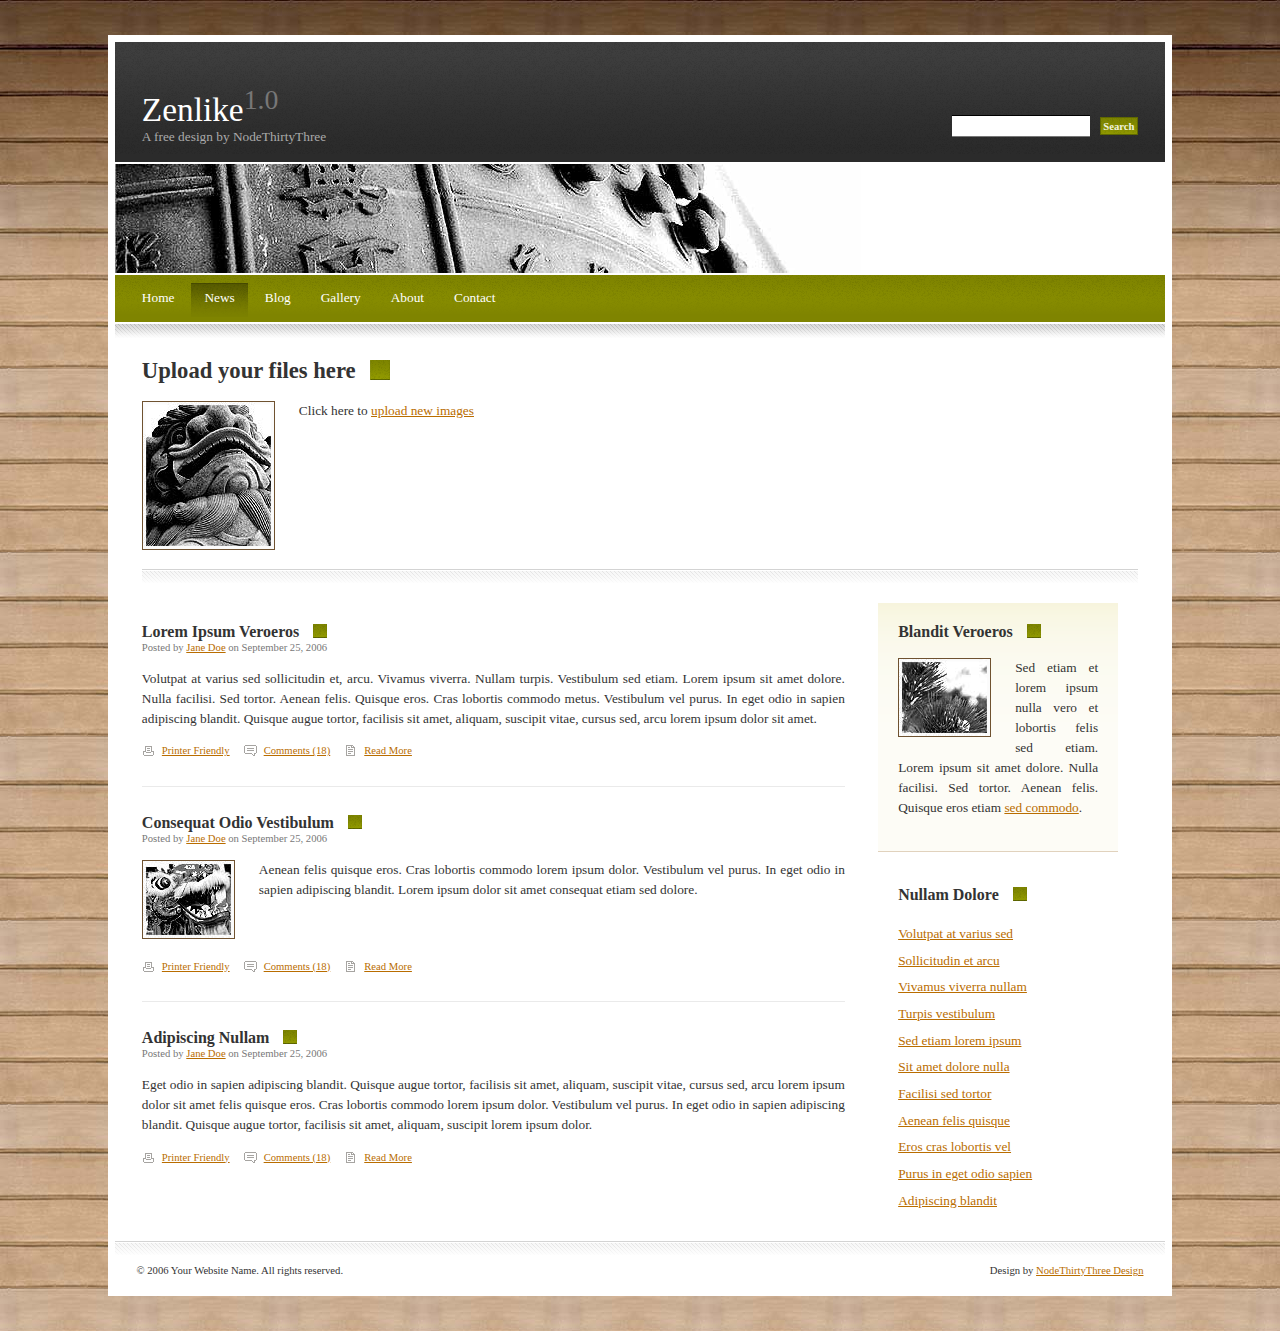
<file: lab08/index.html>
<!DOCTYPE html>
<html xmlns="http://www.w3.org/1999/xhtml" xml:lang="en" lang="en">
<head>
	<meta charset="utf-8" />
	<title>Upload Files</title>
	<link rel="stylesheet" type="text/css" href="default.css" /> <!-- this css goes with the template -->

	<script type="text/javascript" src="js/jquery-1.7.1.js"></script>
	<script type="text/javascript" src="js/jquery.form.js"></script>
	<style type="text/css">
		#outerBox  { width:93%; height:93%; z-index:900;
					background-color: rgb(50, 50, 50); 
					background-color: rgba(50, 50, 50, .75);}
		#UploadBox { width:540px; height:425px; z-index:1000; border:1px solid #dddddd;
					background-color: rgb(50, 50, 50); 
					background-color: rgba(50, 50, 50, .90);}
		#imgHolder { border: 3px solid #ccffcc; width: 250px; height: 250px; margin:20px; float:left; overflow:hidden;
					 color:rgb(255,255,255); color:rgba(255,255,255, .15); font-size:36px; font-family:Arial, Helvetica, sans-serif; text-align:center;}
		#imgHolder.hover { border: 3px dashed #ccffcc; }
		#allImages { border: 1px solid #ccffcc; width: 190px; height:300px; margin:20px; float:right; color:#ccffcc; 
					 font-family:Arial, Helvetica, sans-serif; font-size:10px; overflow:auto; padding:4px;}
		.bgLoading {
		    display:    block;
		    z-index:    1100;
		    height:     100%;
		    width:      100%;
		    background: rgba( 255, 255, 255, .8 ) 
		                url('images/FhHRx.gif') 
		                50% 50% 
		                no-repeat;
		}
	</style>
</head>
<body>
	
	<div id="outerBox"></div>

	<div id="UploadBox">
		<div id="ubInstructions" style="position:relative; top:15px; left:10px; color:#dddddd">Drag and drop your image below to upload it</div>
		<div id="UploadBoxClose" style="position:relative; text-align:center; width:15px; left:510px; top:0px; 
	    					   border:1px solid #dddddd; padding:1px; color:#dddddd; cursor:pointer;">X</div>
		<div id="imgHolder">&nbsp; <br />drop<br />&nbsp;<br />here</div>
		<div id="allImages"><p>Uploaded Images:</p></div>
		<div id="ubInstructions2" style="color:#dddddd; margin-left:20px;"><p>or browse for your file below:</p></div>
		<div id="uploadButton">
			<form id="form0" name="form0" action="doUpload.php" method="post" enctype="multipart/form-data">
				<input style="position:relative; top:10px; left:20px; margin-bottom:10px;" type="file" name="userfile" id="userfile" />
				<input type="hidden" name="uploadFile" value="submit" />
			</form>
		</div>
	</div>

	<script type="text/javascript"><!--
		//jQuery
		$(document).ready(function(){																										//wait for document to load
			//detect support for IE
			var ie = (function(){
				var undef,
					v = 3,
					div = document.createElement('div'),
					all = div.getElementsByTagName('i');
			
				while (
					div.innerHTML = '<!--[if gt IE ' + (++v) + ']><i></i><![endif]-->',
					all[0]
				);
			
				return v > 4 ? v : undef;
			}());
			
			if( !(ie == undefined) )
			{
				//it is IE, don't display the drop box
				$("#ubInstructions").hide();
				$("#imgHolder").hide();
				$("#ubInstructions2").html("<p>Browse for your file below:</p>");
			}
			//end detect IE
			
			$("#outerBox").css("position","absolute");																						//position div absolutely
			$("#outerBox").css("top", Math.max(0, (($(window).height() - $("#outerBox").outerHeight()) / 2) + $(window).scrollTop()) + "px");	//center div vertically in window
			$("#outerBox").css("left", Math.max(0, (($(window).width() - $("#outerBox").outerWidth()) / 2) + $(window).scrollLeft()) + "px");	//center div horizontally in window
			$("#outerBox").hide();																											//hide the UploadBox div initially, no delay, immediate hide

			$("#UploadBox").css("position","absolute");																						//position div absolutely
			$("#UploadBox").css("top", Math.max(0, (($(window).height() - $("#UploadBox").outerHeight()) / 2) + $(window).scrollTop()) + "px");	//center div vertically in window
			$("#UploadBox").css("left", Math.max(0, (($(window).width() - $("#UploadBox").outerWidth()) / 2) + $(window).scrollLeft()) + "px");	//center div horizontally in window
			$("#UploadBox").hide();																											//hide the UploadBox div initially, no delay, immediate hide
			
			$("#uploadImagesAnchor").click(function(e){																						//when the <a> is clicked to upload files
				e.preventDefault();																											//prevent the default functionality
				$("#outerBox").show(400);																									//show the outerBox over 4 tenths of a second
				$("#UploadBox").show(400);																									//show the UploadBox over 4 tenths of a second
			});																																//end function for when the <a> is clicked to upload files
			
			$("#UploadBoxClose").click(function(e){																							//when the X is clicked in the UploadBox div
				e.preventDefault();																											//prevent the default functionality
				$("#outerBox").hide(400);																									//hide the outerBox over 4 tenths of a second
				$("#UploadBox").hide(400);																									//hide the UploadBox over 4 tenths of a second
			});																																//end function for X being clicked

			$('#form0').ajaxForm({
				beforeSubmit: function(a,f,o) {
					$("#imgHolder").html("");
					$("#imgHolder").addClass("bgLoading");
				},
				sucess: function(data) {
					if (typeof data == 'object' && data.nodeType)
						data = elementToString(data.documentElement, true);
					else if (typeof data == 'object')
						data = objToString(data);
					
					//write an <img /> tag inside the imgHolder div
					$("#imgHolder").removeClass("bgLoading");
					$("#imgHolder").html("");
					$("#imgHolder").html("<img id='img1' src='uploads/" + data +"' width ='250' alt='Picture that was browsed for' title='picture that was browserd for' />");
					
					$("#allImages").append("<img style='margin:2px;' src='uploads/"+data+"' width='75' alt='' title='' />");
					$("#allImages").animate({ scrollTop: $('#allImages')[0].scrollHeight}, 1500);
				}
			});
			
			$("form[name=form0]").change(function(e){
				e.preventDefault();
				$("form[name=form0]").submit();
			});
		});																																	//end document ready function
		//end jQuery
		
		function getXMLHTTPRequest()
		{
			var request = false;
			try
			{
				
				request = new XMLHttpRequest();
			}
			catch(error1)
			{
				try
				{
					
					request = new ActiveXObject("Msxm12.XMLHTTP");
				}
				catch(error2)
				{
					try
					{
						
						request = new ActiveXObject("Microsoft.XMLHTTP");
					}
					catch(error3)
					{
						request = false;
					}
				}
			}
			return request;
		}// end getXMLHTTPRequest
		
		var imgHolder = document.getElementById('imgHolder');
		var url = "upload.php";
		
		imgHolder.ondragover = function () {this.className = 'hover'; return false; };
		imgHolder.ondragend = function () {this.className = ''; return false; };
		imgHolder.ondrop = function(event){
			this.className ='';
			event.preventDefault();
			
			$("#imgHolder").html("");
			$("#imgHolder").addClass("bgLoading");
			
			var file = event.dataTransfer.files[0],
			reader = new FileReader();
			
			preview = new FileReader();
			
			reader.onloadend = function()
			{
				binary = reader.result;
				//begin ajax
				request = getXMLHTTPRequest();
				request.onreadystatechange = function()
				{
					if(request.readyState == 4 && request.status == 200)
					{
						result = request.responseText;
						eval("result=" + request.responseText);
						if(result.error =="")
						{
							//write an image tag inside the img holder div
							$("#imgHolder").removeClass("bgLoading");
							$("#imgHolder").html("");
							imgHolder.innerHTML = "<img id='img1' src='" +result.source+"' width='250' alt='picture that was dragged and dropped' title='picture that was dragged and dropped' />";
							
							
							allImage.innerHTML += "<img style='margin:2px' src'"+result.source+"' width='75' alt='' title='' />";
						}
						
						$("#allImages").animate({ scrollTop: $('#allImages')[0].scrollHeight+10}, 1500);
						
					}
				};//end onreadystatechange function
				
				
				if(request.sendAsBinary != null) {
					request.open('POST', url + '?binary=true', true);
					var boundary = 'xxxxxxxxx';
					var body = '--' + boundary +"\r\n";
					body += "Content-Disposition: form-data; name='image'; filename='" +file.name+ "'\r\n";
					body += "Content-Type: application\octet-stream\r\n\r\n";
					body += binary + "\r\n";
					body += '--' + boundary + '--';
					request.setRequestHeader('content-type', 'multipart/form-data; boundary=' +boundary);
					request.send(window.btoa(binary));
				}else {
					request.open('POST', url + '?binary=false', true);
					request.setRequestHeader('UP-FILENAME', file.name);
					request.setRequestHeader('UP-SIZE', file.size);
					request.setRequestHeader('UP-TYPE', file.type);
					request.send(window.btoa(binary));
				}
				
				preview.onloadend = function(){
				};
			}; // end onloadendfunction
					
			reader.readAsBinaryString(file);
			preview.readAsDataURL(file);
			return false
		}; //end ondrop function
		
	--></script>


<!-- You need the above stuff to do the uploading -->
<!-- template stuff below -->
<!-- /////////////////////////////////////////////////////////////////////////////////////////////////////////////// -->
<!-- /////////////////////////////////////////////////////////////////////////////////////////////////////////////// -->
<!-- /////////////////////////////////////////////////////////////////////////////////////////////////////////////// -->
<!-- zenlike1.0 by nodethirtythree design
	 http://www.nodethirtythree.com      -->

<div id="upbg"></div>

<div id="outer">


	<div id="header">
		<div id="headercontent">
			<h1>Zenlike<sup>1.0</sup></h1>
			<h2>A free design by NodeThirtyThree</h2>
		</div>
	</div>


	<form method="post" action="">
		<div id="search">
			<input type="text" class="text" maxlength="64" name="keywords" />
			<input type="submit" class="submit" value="Search" />
		</div>
	</form>


	<div id="headerpic"></div>

	
	<div id="menu">
		<!-- HINT: Set the class of any menu link below to "active" to make it appear active -->
		<ul>
			<li><a href="#">Home</a></li>
			<li><a href="#" class="active">News</a></li>
			<li><a href="#">Blog</a></li>
			<li><a href="#">Gallery</a></li>
			<li><a href="#">About</a></li>
			<li><a href="#">Contact</a></li>
		</ul>
	</div>
	<div id="menubottom"></div>

	
	<div id="content">

		<!-- Normal content: Stuff that's not going to be put in the left or right column. -->
		<div id="normalcontent">
			<h3>Upload your files here</h3>
			<div class="contentarea">
				<!-- Normal content area start -->
                <!-- ADD THE ANCHOR TAG BELOW FOR THIS ASSIGNMENT ------------------------------------------------- -->

				<img src="images/pic1.jpg" class="left" alt="A chinese lion statue" />
				<p>Click here to <a href="#" id="uploadImagesAnchor">upload new images</a></p>
				<p>&nbsp;</p>
				<p>&nbsp;</p>

				<!-- Normal content area end -->
			</div>
		</div>

	
		<div class="divider1"></div>


		<!-- Primary content: Stuff that goes in the primary content column (by default, the left column) -->
		<div id="primarycontainer">
			<div id="primarycontent">
				<!-- Primary content area start -->
		
				<div class="post">
					<h4>Lorem Ipsum Veroeros</h4>
					<div class="contentarea">
						<div class="details">Posted by <a href="#">Jane Doe</a> on September 25, 2006</div>	
						<p>Volutpat at varius sed sollicitudin et, arcu. Vivamus viverra. Nullam turpis. Vestibulum sed etiam. Lorem ipsum sit amet dolore. Nulla facilisi. Sed tortor. Aenean felis. Quisque eros. Cras lobortis commodo metus. Vestibulum vel purus. In eget odio in sapien adipiscing blandit. Quisque augue tortor, facilisis sit amet, aliquam, suscipit vitae, cursus sed, arcu lorem ipsum dolor sit amet.</p>
						<ul class="controls">
							<li><a href="#" class="printerfriendly">Printer Friendly</a></li>
							<li><a href="#" class="comments">Comments (18)</a></li>
							<li><a href="#" class="more">Read More</a></li>				
						</ul>
					</div>
				</div>
		
				<div class="divider2"></div>
		
				<div class="post">
					<h4>Consequat Odio Vestibulum</h4>
					<div class="contentarea">
						<div class="details">Posted by <a href="#">Jane Doe</a> on September 25, 2006</div>	
						<img src="images/pic3.jpg" class="left" alt="A chinese dragon" />
						<p>Aenean felis quisque eros. Cras lobortis commodo lorem ipsum dolor. Vestibulum vel purus. In eget odio in sapien adipiscing blandit. Lorem ipsum dolor sit amet consequat etiam sed dolore.</p>
						<ul class="controls">
							<li><a href="#" class="printerfriendly">Printer Friendly</a></li>
							<li><a href="#" class="comments">Comments (18)</a></li>
							<li><a href="#" class="more">Read More</a></li>				
						</ul>
					</div>
				</div>
	
				<div class="divider2"></div>
		
				<div class="post">
					<h4>Adipiscing Nullam</h4>
					<div class="contentarea">
						<div class="details">Posted by <a href="#">Jane Doe</a> on September 25, 2006</div>	
						<p>Eget odio in sapien adipiscing blandit. Quisque augue tortor, facilisis sit amet, aliquam, suscipit vitae, cursus sed, arcu lorem ipsum dolor sit amet felis quisque eros. Cras lobortis commodo lorem ipsum dolor. Vestibulum vel purus. In eget odio in sapien adipiscing blandit. Quisque augue tortor, facilisis sit amet, aliquam, suscipit lorem ipsum dolor.</p>
						<ul class="controls">
							<li><a href="#" class="printerfriendly">Printer Friendly</a></li>
							<li><a href="#" class="comments">Comments (18)</a></li>
							<li><a href="#" class="more">Read More</a></li>				
						</ul>
					</div>
				</div>

				<!-- Primary content area end -->
			</div>
		</div>

		
		<!-- Secondary content: Stuff that goes in the secondary content column (by default, the narrower right column) -->
		<div id="secondarycontent">
			<!-- Secondary content area start -->
			
			<!-- HINT: Set any div's class to "box" to encapsulate it in (you guessed it) a box -->
			<div class="box">
				<h4>Blandit Veroeros</h4>
				<div class="contentarea">
					<img src="images/pic2.jpg" class="left" alt="Random foliage" />
					<p>Sed etiam et lorem ipsum nulla vero et lobortis felis sed etiam. Lorem ipsum sit amet dolore. Nulla facilisi. Sed tortor. Aenean felis. Quisque eros etiam <a href="#">sed commodo</a>.</p>
				</div>
			</div>
		
			<div>
				<h4>Nullam Dolore</h4>
				<div class="contentarea">
					<ul class="linklist">
						<li><a href="#">Volutpat at varius sed</a></li>
						<li><a href="#">Sollicitudin et arcu</a></li>
						<li><a href="#">Vivamus viverra nullam</a></li>
						<li><a href="#">Turpis vestibulum</a></li>
						<li><a href="#">Sed etiam lorem ipsum</a></li>
						<li><a href="#">Sit amet dolore nulla</a></li>
						<li><a href="#">Facilisi sed tortor</a></li>
						<li><a href="#">Aenean felis quisque</a></li>
						<li><a href="#">Eros cras lobortis vel</a></li>
						<li><a href="#">Purus in eget odio sapien</a></li>
						<li><a href="#">Adipiscing blandit</a></li>
					</ul>
				</div>
			</div>

			<!-- Secondary content area end -->
		</div>


	</div>

	<div id="footer">
			<div class="left">&copy; 2006 Your Website Name. All rights reserved.</div>
			<div class="right">Design by <a href="http://www.nodethirtythree.com/">NodeThirtyThree Design</a></div>
	</div>
	
</div>

</body>
</html>
</file>
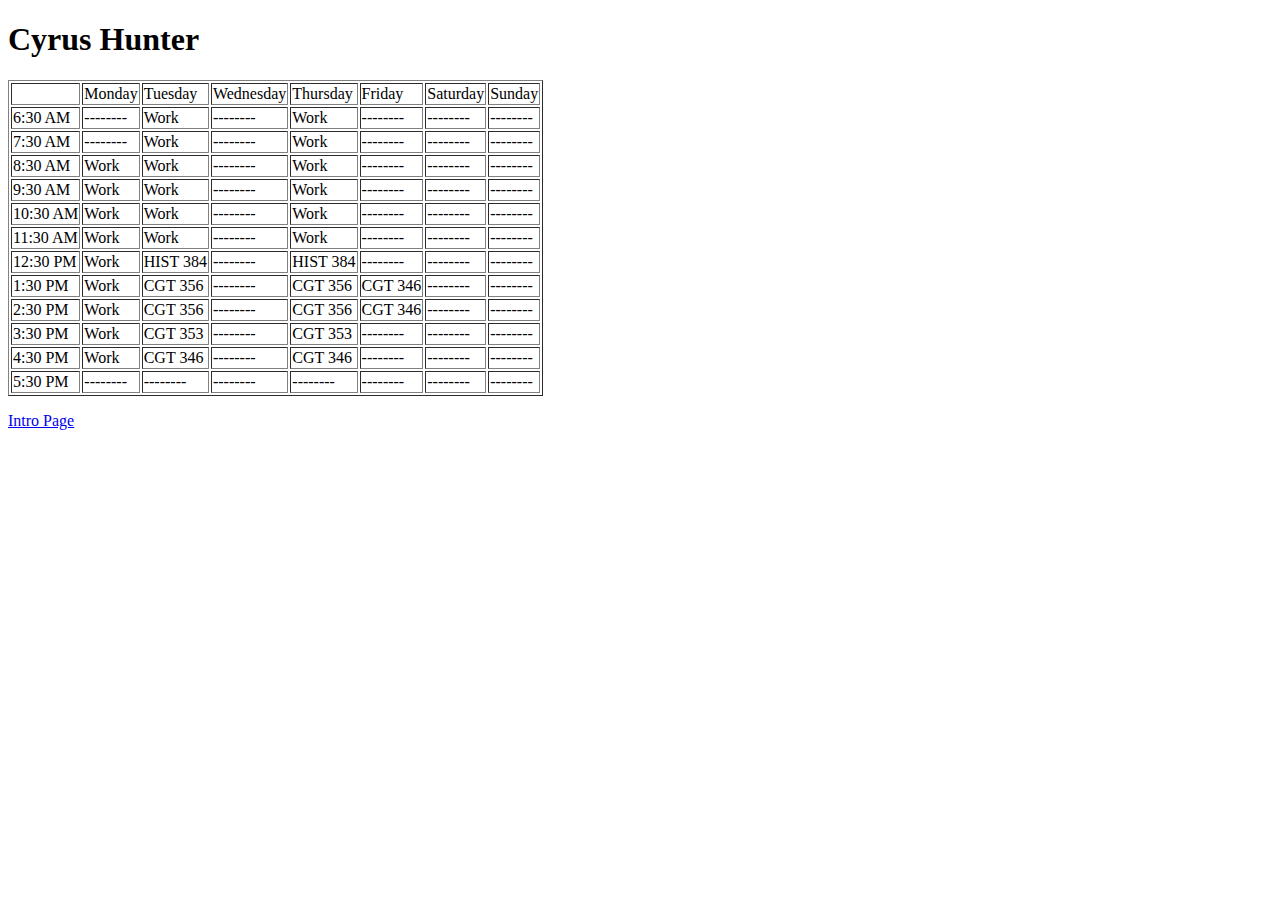
<file: lab01/schedule.html>
<?xml version="1.0" encoding="UTF-8" ?>
<!DOCTYPE html PUBLIC "-//W3C//DTD XHTML 1.0 Strict//EN" "http://www.w3.org/TR/xhtml1/DTD/xhtml1-strict.dtd">
<html xmlns="http://www.w3.org/1999/xhtml" xml:lang="en" lang="en">
<head>
<meta http-equiv="Content-Type" content="text/html; UTF-8" /> 
<title> Cyrus Hunter </title>
<h1>Cyrus Hunter</h1>
</head>
<body>
<table border=1>
<tr>
<td>&nbsp</td>
<td>Monday</td>
<td>Tuesday</td>
<td>Wednesday</td>
<td>Thursday</td>
<td>Friday</td>
<td>Saturday</td>
<td>Sunday</td>
</tr>
<tr>
<td>6:30 AM</td>
<td>--------</td>
<td>Work</td>
<td>--------</td>
<td>Work</td>
<td>--------</td>
<td>--------</td>
<td>--------</td>
</tr>
<tr>
<td>7:30 AM</td>
<td>--------</td>
<td>Work</td>
<td>--------</td>
<td>Work</td>
<td>--------</td>
<td>--------</td>
<td>--------</td>
</tr>
<tr>
<td>8:30 AM</td>
<td>Work</td>
<td>Work</td>
<td>--------</td>
<td>Work</td>
<td>--------</td>
<td>--------</td>
<td>--------</td>
</tr>
<tr>
<td>9:30 AM</td>
<td>Work</td>
<td>Work</td>
<td>--------</td>
<td>Work</td>
<td>--------</td>
<td>--------</td>
<td>--------</td>
</tr>
<tr>
<td>10:30 AM</td>
<td>Work</td>
<td>Work</td>
<td>--------</td>
<td>Work</td>
<td>--------</td>
<td>--------</td>
<td>--------</td>
</tr>
<tr>
<td>11:30 AM</td>
<td>Work</td>
<td>Work</td>
<td>--------</td>
<td>Work</td>
<td>--------</td>
<td>--------</td>
<td>--------</td>
</tr>
<tr>
<td>12:30 PM</td>
<td>Work</td>
<td>HIST 384</td>
<td>--------</td>
<td>HIST 384</td>
<td>--------</td>
<td>--------</td>
<td>--------</td>
</tr>
<tr>
<td>1:30 PM</td>
<td>Work</td>
<td>CGT 356</td>
<td>--------</td>
<td>CGT 356</td>
<td>CGT 346</td>
<td>--------</td>
<td>--------</td>
</tr>
<tr>
<td>2:30 PM</td>
<td>Work</td>
<td>CGT 356</td>
<td>--------</td>
<td>CGT 356</td>
<td>CGT 346</td>
<td>--------</td>
<td>--------</td>
</tr>
<tr>
<td>3:30 PM</td>
<td>Work</td>
<td>CGT 353</td>
<td>--------</td>
<td>CGT 353</td>
<td>--------</td>
<td>--------</td>
<td>--------</td>
</tr>
<tr>
<td>4:30 PM</td>
<td>Work</td>
<td>CGT 346</td>
<td>--------</td>
<td>CGT 346</td>
<td>--------</td>
<td>--------</td>
<td>--------</td>
</tr>
<tr>
<td>5:30 PM</td>
<td>--------</td>
<td>--------</td>
<td>--------</td>
<td>--------</td>
<td>--------</td>
<td>--------</td>
<td>--------</td>
</tr>
</table>
<p><a href="index.html">Intro Page</a></p>
</body>
</file>
<file: lab08/default.css>
/*

	zenlike1.0 by nodethirtythree design
	http://www.nodethirtythree.com

*/

*
{
padding: 0em;
margin: 0em;
}

body
{
background: #000000 url('images/bg1.jpg');
padding: 35px 0px 35px 0px;
}

body,input
{
font-size: 10pt;
font-family: "georgia", "times new roman", serif;
color: #333333;
}

p
{
line-height: 1.5em;
margin-bottom: 1.0em;
text-align: justify;
}

a
{
color: #B96D00;
text-decoration: underline;
}

a:hover
{
text-decoration: none;
}


h3 span
{
font-weight: normal;
}

h3,h4
{
display: inline;
font-weight: bold;
background-repeat: no-repeat;
background-position: right;
}

h3
{
font-size: 1.7em;
padding-right: 34px;
background-image: url('images/db1.gif');
}

h4
{
font-size: 1.2em;
padding-right: 28px;
background-image: url('images/db2.gif');
}

.contentarea
{
padding-top: 1.3em;
}

img
{
border: solid 1px #6F5230;
}

img.left
{
position: relative;
float: left;
margin: 0em 1.8em 1.4em 0em;
}

img.right
{
position: relative;
float: right;
margin: 0em 0em 1.8em 1.8em;
}

.divider1
{
position: relative;
background: #fff url('images/border2.gif') repeat-x;
height: 14px;
margin: 2.0em 0em 1.5em 0em;
clear: both;
}

.divider2
{
position: relative;
height: 1px;
border-bottom: solid 1px #eaeaea;
margin: 2.0em 0em 2.0em 0em;
}

.post .details
{
position: relative;
top: -1.5em;
font-size: 0.8em;
color: #787878;
}

.post ul.controls
{
clear: both;
}

.post ul.controls li
{
display: inline;
font-size: 0.8em;
}

.post ul.controls li a
{
background-repeat: no-repeat;
background-position: left;
padding: 0em 1.0em 0em 20px;
}

.post ul.controls li a.printerfriendly
{
background-image: url('images/icon-printerfriendly.gif');
}

.post ul.controls li a.comments
{
background-image: url('images/icon-comments.gif');
}

.post ul.controls li a.more
{
background-image: url('images/icon-more.gif');
}

.box
{
position: relative;
background: #FDFCF6 url('images/boxbg.gif') repeat-x;
left: -1.5em;
top: -1.5em;
padding: 1.5em;
border-bottom: solid 1px #E1D2BD;
margin-bottom: 1.0em;
}

ul.linklist
{
list-style: none;
}

ul.linklist li
{
line-height: 2.0em;
}

#upbg
{
position: absolute;
top: 0px;
left: 0px;
width: 100%;
height: 275px;
background: #fff url('images/bg2.jpg') repeat-x;
z-index: 1;
}

#outer
{
z-index: 2;
position: relative;
/*
	The width value below controls the overall width of the design. By default it's set to 82%
	(so it'll take up 82% of the browser window's width). You can set it to a different percentage
	value (70%, 90%, etc.) or even a pixel value (760px, 800px, etc.) to enforce a fixed width.
*/
width: 82%;
border: solid 7px #fff;
background-color: #fff;
margin: 0 auto;
}

#header
{
position: relative;
width: 100%;
height: 9.0em;
background: #2B2B2B url('images/topbg.gif') repeat-x;
margin-bottom: 2px;
}

#headercontent
{
position: absolute;
bottom: 0em;
padding: 0em 2.0em 1.3em 2.0em;
}

#headercontent h1
{
font-weight: normal;
color: #fff;
font-size: 2.5em;
}

#headercontent h1 sup
{
color: #777;
}

#headercontent h2
{
font-size: 1.0em;
font-weight: normal;
color: #aaa;
}

#search
{
position: absolute;
top: 5.5em;
right: 2.0em;
padding-right: 0.0em;
}

#search input.text
{
margin-right: 0.5em;
vertical-align: middle;
border-top: solid 1px #000000;
border-right: 0px;
border-bottom: solid 1px #777777;
border-left: 0px;
padding: 0.15em;
width: 10.0em;
}

#search input.submit
{
background: #939B00 url('images/buttonbg.gif') repeat-x;
border: solid 1px #5F6800;
font-weight: bold;
padding: 0.25em;
font-size: 0.8em;
color: #F2F3DE;
vertical-align: middle;
}

#headerpic
{
position: relative;
height: 109px;
background: #fff url('images/hdrpic.jpg') no-repeat top left;
margin-bottom: 2px;
}

#menu
{
position: relative;
background: #7F8400 url('images/menubg.gif') repeat-x top left;
height: 3.5em;
padding: 0em 1.0em 0em 1.0em;
margin-bottom: 2px;
}

#menu ul
{
position: absolute;
top: 1.1em;
}

#menu ul li
{
position: relative;
display: inline;
}

#menu ul li a
{
padding: 0.5em 1.0em 0.9em 1.0em;
color: #fff;
text-decoration: none;
}

#menu ul li a:hover
{
text-decoration: underline;
}

#menu ul li a.active
{
background: #7F8400 url('images/menuactive.gif') repeat-x top left;
}

#menubottom
{
background: #fff url('images/border1.gif') repeat-x;
height: 14px;
margin-bottom: 1.5em;
}

#content
{
padding: 0em 2.0em 0em 2.0em;
}

#primarycontainer
{
float: left;
margin-right: -18.0em;
width: 100%;
}

#primarycontent
{
margin: 1.5em 22.0em 0em 0em;
}

#secondarycontent
{
margin-top: 1.5em;
float: right;
width: 18.0em;
}

#footer
{
position: relative;
height: 2.0em;
clear: both;
padding-top: 5.0em;
background: #fff url('images/border2.gif') repeat-x 0em 2.5em;
font-size: 0.8em;
}

#footer .left
{
position: absolute;
left: 2.0em;
bottom: 1.2em;
}

#footer .right
{
position: absolute;
right: 2.0em;
bottom: 1.2em;
}
</file>
